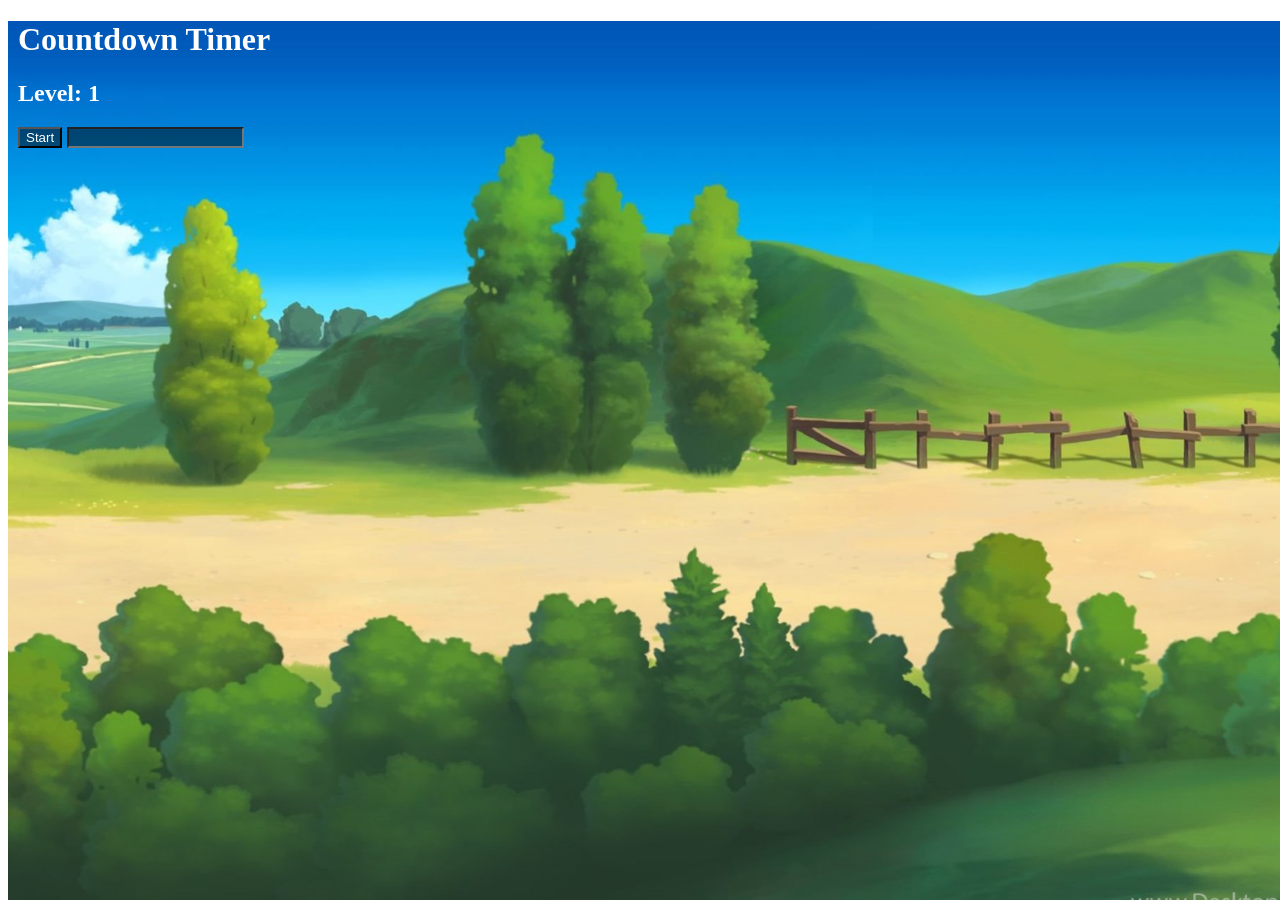
<file: Dom's game/index.html>
<!DOCTYPE html>
<html lang="en">
<head>
    <meta charset="UTF-8">
    <meta name="viewport" content="width=device-width, initial-scale=1.0">
    <link rel="stylesheet" href="./css/styles.css">

    <title>
        Jeu N°1
    </title>
</head>
<body>
    <img id="background" src="./images/background.jpg">
    <h1 class="marg" id="game">Countdown Timer</h1>
    <p class="marg" id="timer"></p>
    <h2 class="marg" id="level"></h2>
    <div id="boutonContainer"></div>

    <div id="board"></div>

    <h3 class="marg" id="bestScore" style="color: rgb(10, 27, 180);"></h3>

    <script src="./js/dom.js"></script>
</body>
</html>
</file>
<file: Dom's game/css/styles.css>
*{
    color: white;
}

#board{
    display: flex;
    flex-wrap: wrap;
}

.box{
    width: 75px;
    height: 75px;
    border: 0.5pc solid black;
    background-color: rgb(151, 40, 214);
    font-size: 3em;
    text-align: center;
    line-height: 75px;
    margin: 5px;
    animation: appear 1s;
    border-radius: 6px;
    cursor: pointer;
    transition: background-color 0.8s, color 0.8s, transform 0.8s;
}

.box-valid{
    background-color: #ccc;
    color: #aaa;
    transform: scale(0.8);
}

#background{
    height: 100%;
    width: 100%;
    z-index: -100;
    position: fixed;
    object-fit: cover;
}

#restartBtn{
    background-color: rgba(0, 0, 0, 0.466);
    margin-left: 10px;
}

.marg{
    margin-left: 10px; 
}


#playerName{
    background-color: rgba(0, 0, 0, 0.466);
    margin-left: 5px;
}

.box.error{color: rgb(144, 58, 58); background-color: rgb(255, 160, 190);}
.box.success{color: rgb(11, 138, 22); background-color: rgb(172, 251, 172);}
.box.notice{color: rgb(18, 16, 151); background-color: rgb(184, 217, 255); cursor: not-allowed;} 

@keyframes appear{
    from{
        transform: scale(0) rotate(180deg);
    }
    to{
        transform: scale(1) rotate(0deg);
    }
}
</file>
<file: Jeu N°1/css/styles.css>
*{
    color: white;
}

#board{
    display: flex;
    flex-wrap: wrap;
}

.box{
    width: 75px;
    height: 75px;
    border: 0.5pc solid black;
    background-color: rgb(151, 40, 214);
    font-size: 3em;
    text-align: center;
    line-height: 75px;
    margin: 5px;
    animation: appear 1s;
    border-radius: 6px;
    cursor: pointer;
    transition: background-color 0.8s, color 0.8s, transform 0.8s;
}

.box-valid{
    background-color: #ccc;
    color: #aaa;
    transform: scale(0.8);
}

#background{
    height: 100%;
    width: 100%;
    z-index: -100;
    position: fixed;
    object-fit: cover;
}

#restartBtn{
    background-color: rgba(0, 0, 0, 0.466);
    margin-left: 10px;
}

.marg{
    margin-left: 10px; 
}


#playerName{
    background-color: rgba(0, 0, 0, 0.466);
    margin-left: 5px;
}

.box.error{color: rgb(144, 58, 58); background-color: rgb(255, 160, 190);}
.box.success{color: rgb(11, 138, 22); background-color: rgb(172, 251, 172);}
.box.notice{color: rgb(18, 16, 151); background-color: rgb(184, 217, 255); cursor: not-allowed;} 

@keyframes appear{
    from{
        transform: scale(0) rotate(180deg);
    }
    to{
        transform: scale(1) rotate(0deg);
    }
}
</file>
